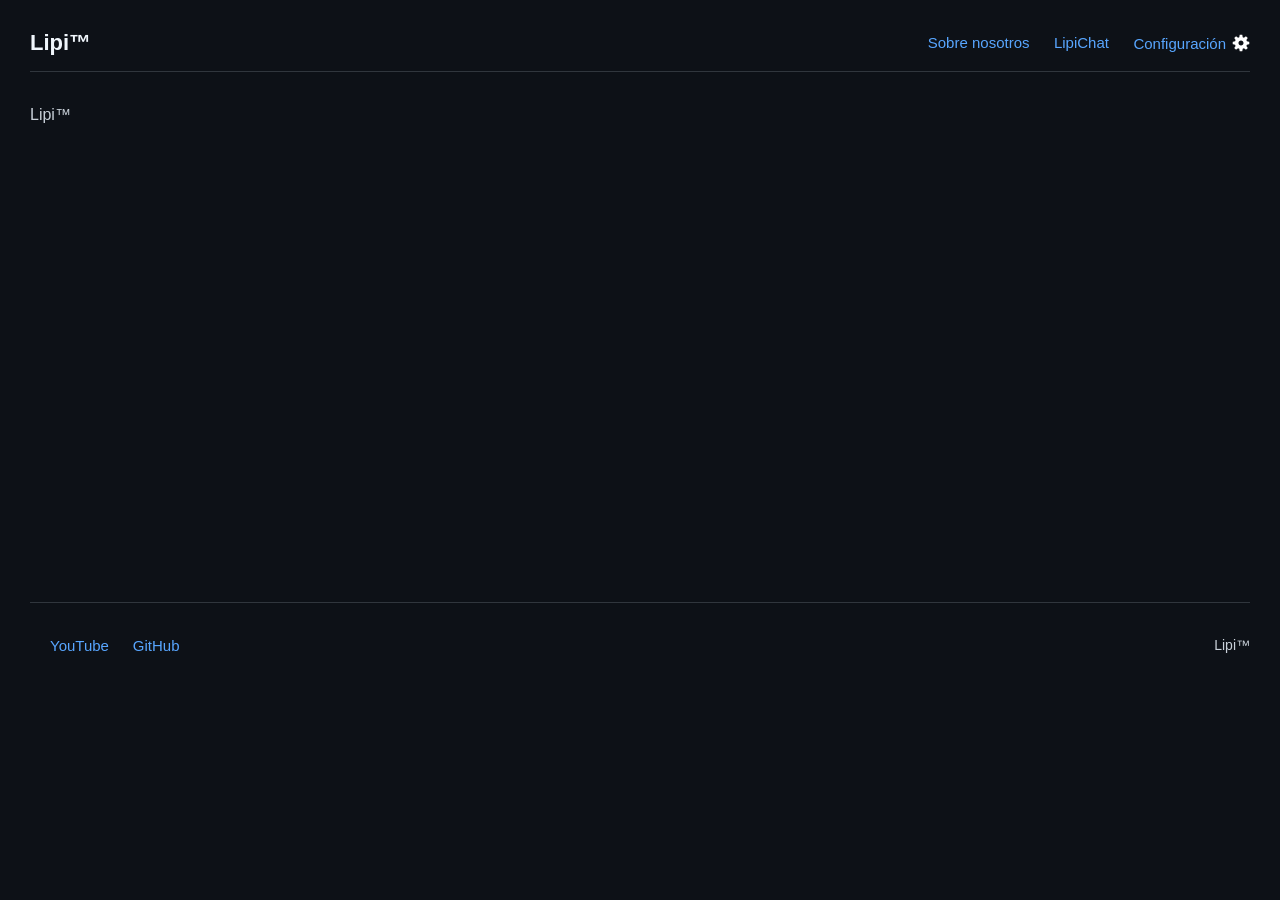
<file: index.html>
<!DOCTYPE html>
<html lang="es">
  <head>
    <meta charset="utf-8">
    <title>Lipi™</title>
    <link rel="stylesheet" href="style.css">
  </head>
  <body>
    <header class="navbar">
      <h1><a href="index.html">Lipi™</a></h1>
      <nav>
        <a href="about.html">Sobre nosotros</a>
        <a href="https://emiliano17834.github.io/Lipi-Chat/" target="_blank">LipiChat</a>
        <a href="settings.html" class="settings-link">
          <span>Configuración</span>
          <img src="Settings.svg" alt="Configuración" width="18" height="18">
        </a>
      </nav>
    </header>
    
    <main>
      <p>Lipi™</p>
    </main>
    
    <footer>
      <nav>
        <a href="https://www.youtube.com/@emiliano.sepulvedaramos2987" target="_blank">YouTube</a>
        <a href="https://github.com/Emiliano17834?tab=repositories" target="_blank">GitHub</a>
      </nav>
      <p>Lipi™</p>
    </footer>

    <script src="script.js"></script>
  </body>
</html>
</file>
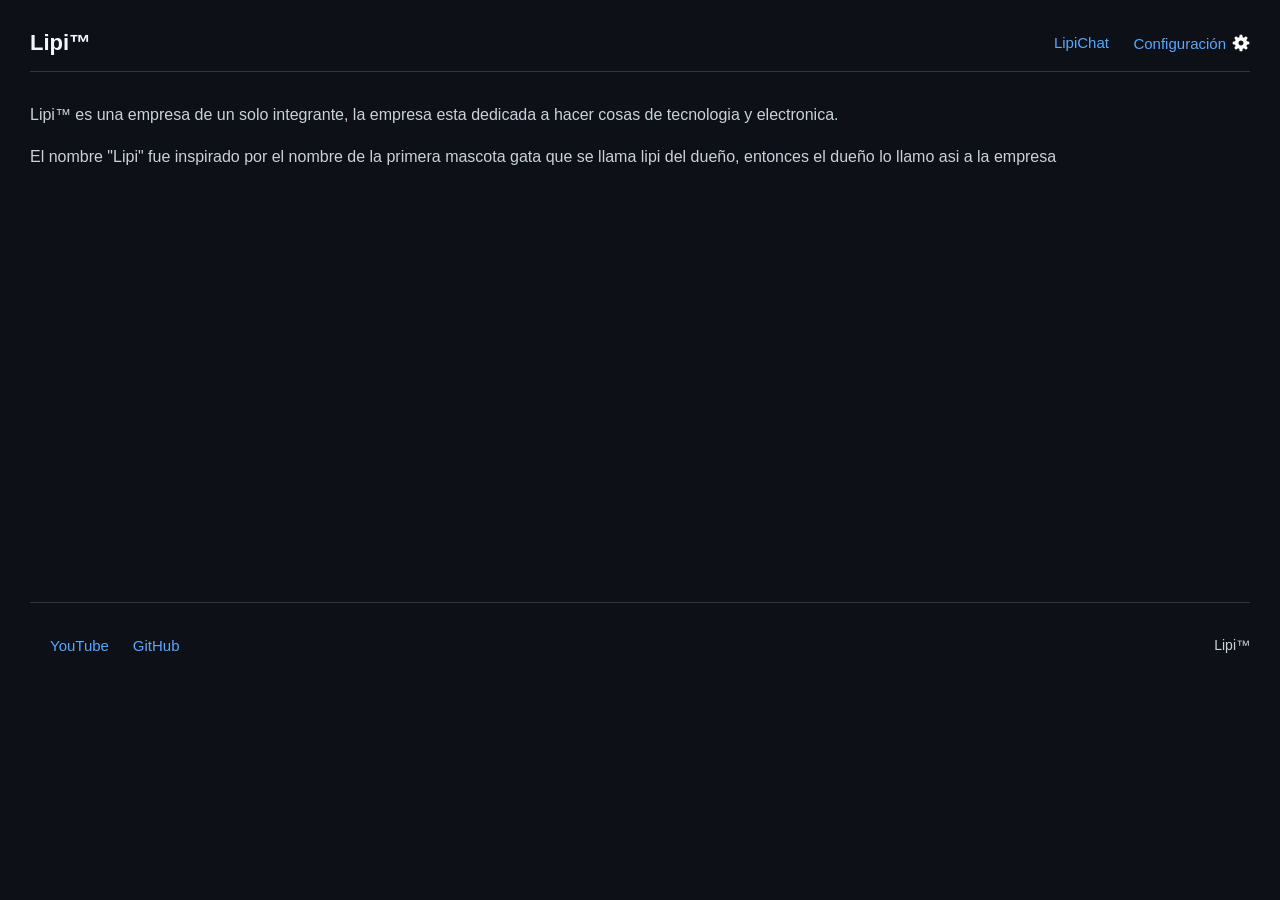
<file: about.html>
<!DOCTYPE html>
<html lang="es">
  <head>
    <meta charset="utf-8">
    <title>Sobre nosotros - Lipi™</title>
    <link rel="stylesheet" href="style.css">
  </head>
  <body>
    <header class="navbar">
      <h1><a href="index.html">Lipi™</a></h1>
      <nav>
        <a href="https://emiliano17834.github.io/Lipi-Chat/" target="_blank">LipiChat</a>
        <a href="settings.html" class="settings-link">
          <span>Configuración</span>
          <img src="Settings.svg" alt="Configuración" width="18" height="18">
        </a>
      </nav>
    </header>
    
    <main>
      <p>Lipi™ es una empresa de un solo integrante, la empresa esta dedicada a hacer cosas de tecnologia y electronica.</p>
      <p>El nombre "Lipi" fue inspirado por el nombre de la primera mascota gata que se llama lipi del dueño, entonces el dueño lo llamo asi a la empresa</p>
    </main>
    
    <footer>
      <nav>
        <a href="https://www.youtube.com/@emiliano.sepulvedaramos2987" target="_blank">YouTube</a>
        <a href="https://github.com/Emiliano17834?tab=repositories" target="_blank">GitHub</a>
      </nav>
      <p>Lipi™</p>
    </footer>

    <script src="script.js"></script>
  </body>
</html>
</file>
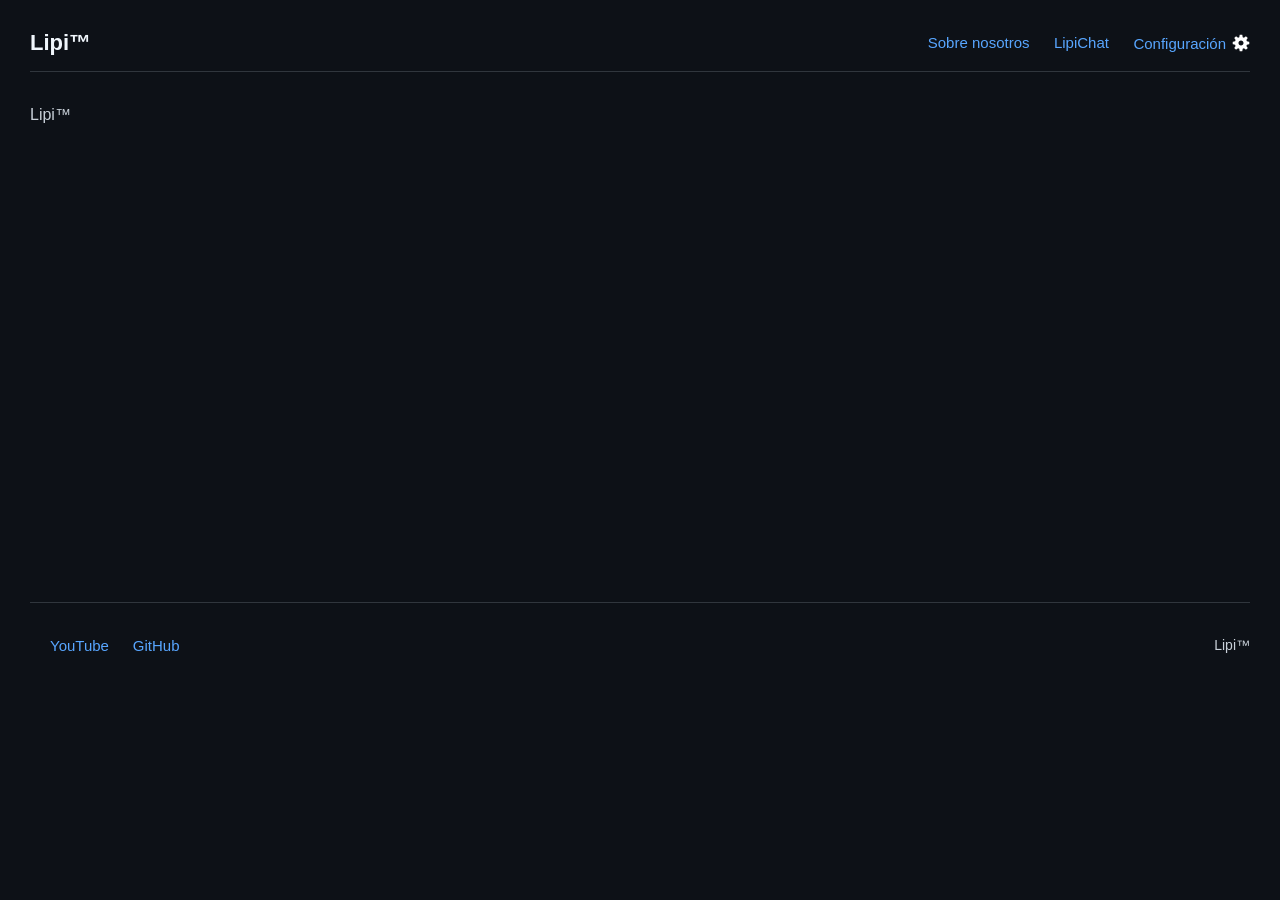
<file: home.html>
<!DOCTYPE html>
<html lang="es">
  <head>
    <meta charset="utf-8">
    <title>Lipi™</title>
    <link rel="stylesheet" href="style.css">
  </head>
  <body>
    <header class="navbar">
      <h1><a href="home.html">Lipi™</a></h1>
      <nav>
        <a href="about.html">Sobre nosotros</a>
        <a href="https://emiliano17834.github.io/Lipi-Chat/" target="_blank">LipiChat</a>
        <a href="settings.html" class="settings-link">
          <span>Configuración</span>
          <img src="Settings.svg" alt="Configuración" width="18" height="18">
        </a>
      </nav>
    </header>
    
    <main>
      <p>Lipi™</p>
    </main>
    
    <footer>
      <nav>
        <a href="https://www.youtube.com/@emiliano.sepulvedaramos2987" target="_blank">YouTube</a>
        <a href="https://github.com/Emiliano17834?tab=repositories" target="_blank">GitHub</a>
      </nav>
      <p>Lipi™</p>
    </footer>

    <script src="script.js"></script>
  </body>
</html>
</file>
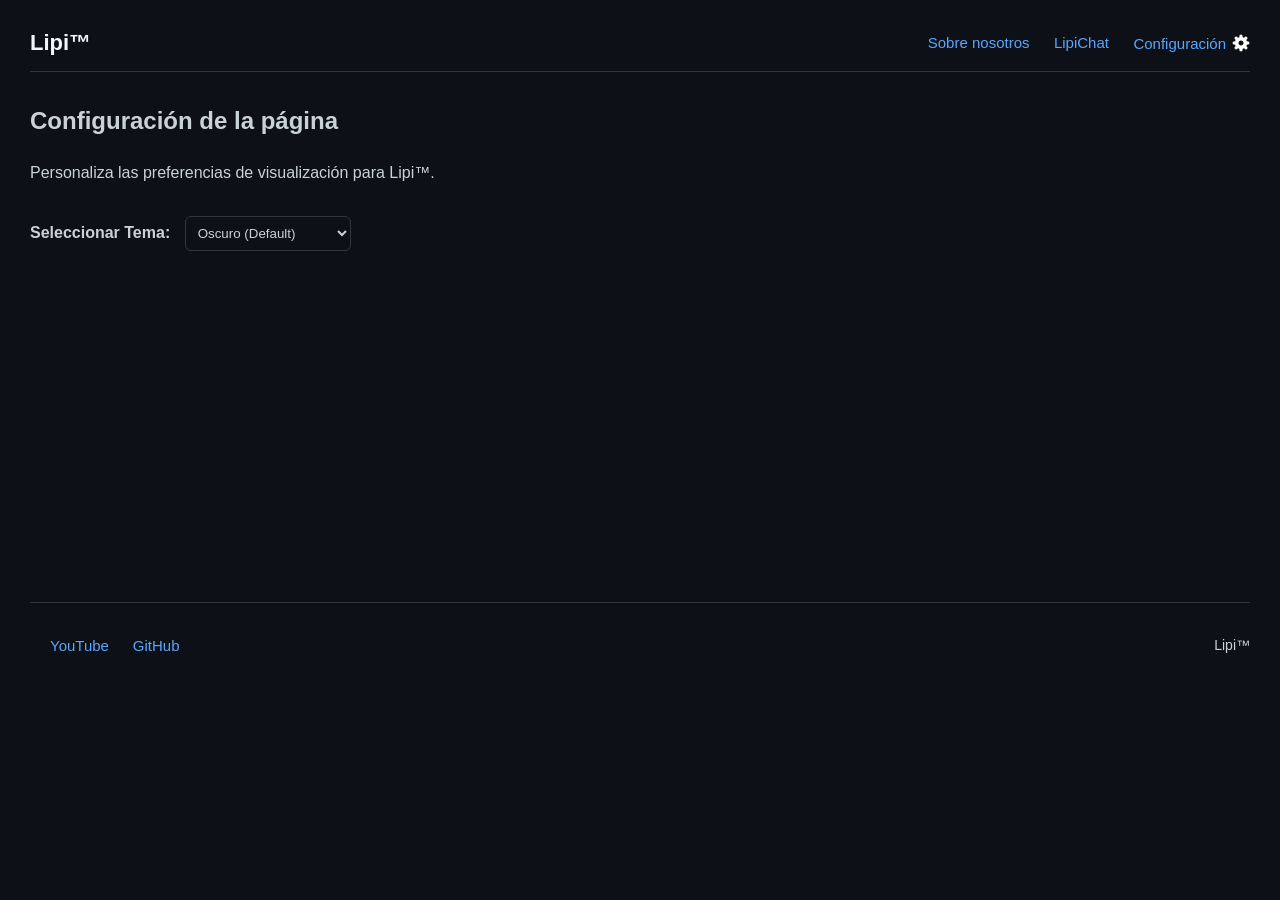
<file: settings.html>
<!DOCTYPE html>
<html lang="es">
  <head>
    <meta charset="utf-8">
    <title>Configuración - Lipi™</title>
    <link rel="stylesheet" href="style.css">
  </head>
  <body>
    <header class="navbar">
      <h1><a href="index.html">Lipi™</a></h1>
      <nav>
        <a href="about.html">Sobre nosotros</a>
        <a href="https://emiliano17834.github.io/Lipi-Chat/" target="_blank">LipiChat</a>
        <a href="settings.html" class="settings-link">
          <span>Configuración</span>
          <img src="Settings.svg" alt="Configuración" width="18" height="18">
        </a>
      </nav>
    </header>
    
    <main>
      <h2>Configuración de la página</h2>
      <p>Personaliza las preferencias de visualización para Lipi™.</p>
      
      <div style="margin-top: 30px;">
        <label for="theme-select" style="font-weight: bold; margin-right: 10px;">Seleccionar Tema:</label>
        <select id="theme-select" style="padding: 8px; border-radius: 6px; background-color: var(--bg-color); color: var(--text-color); border: 1px solid var(--border-color);">
          <option value="dark">Oscuro (Default)</option>
          <option value="light">Blanco</option>
          <option value="auto">Automático (Sistema)</option>
        </select>
      </div>
    </main>
    
    <footer>
      <nav>
        <a href="https://www.youtube.com/@emiliano.sepulvedaramos2987" target="_blank">YouTube</a>
        <a href="https://github.com/Emiliano17834?tab=repositories" target="_blank">GitHub</a>
      </nav>
      <p>Lipi™</p>
    </footer>

    <script src="script.js"></script>
  </body>
</html>
</file>
<file: style.css>
/* Modo Oscuro (Default) y variables generales */
:root, [data-theme="dark"] {
  --bg-color: #0d1117;
  --text-color: #c9d1d9;
  --border-color: #30363d;
  --link-color: #58a6ff;
  --title-color: #f0f6fc;
}

/* Modo Blanco (Light) */
[data-theme="light"] {
  --bg-color: #ffffff;
  --text-color: #24292f;
  --border-color: #d0d7de;
  --link-color: #0969da;
  --title-color: #1f2328;
}

/* Estilos base de la página */
body {
  background-color: var(--bg-color);
  color: var(--text-color);
  font-family: -apple-system, BlinkMacSystemFont, "Segoe UI", Roboto, sans-serif;
  margin: 0;
  padding: 30px;
}

/* Barra de navegación superior */
header.navbar {
  display: flex;
  justify-content: space-between;
  align-items: center;
  border-bottom: 1px solid var(--border-color);
  padding-bottom: 15px;
  margin-bottom: 30px;
}

header h1 {
  font-size: 22px;
  margin: 0;
}

header h1 a {
  color: var(--title-color);
  text-decoration: none;
}

header h1 a:hover {
  text-decoration: underline;
}

/* Enlaces del menú y del footer */
nav a {
  color: var(--link-color);
  text-decoration: none;
  margin-left: 20px;
  font-size: 15px;
}

nav a:hover {
  text-decoration: underline;
}

/* Alineación perfecta para el botón de Configuración con su icono */
.settings-link {
  display: inline-flex;
  align-items: center;
  gap: 6px;
  vertical-align: middle;
}

.settings-link img {
  vertical-align: middle;
}

/* Contenido principal */
main {
  font-size: 16px;
  line-height: 1.6;
  min-height: 50vh;
}

/* Pie de página */
footer {
  border-top: 1px solid var(--border-color);
  margin-top: 50px;
  padding-top: 20px;
  font-size: 14px;
  display: flex;
  justify-content: space-between;
  align-items: center;
  color: var(--text-color);
}
</file>
